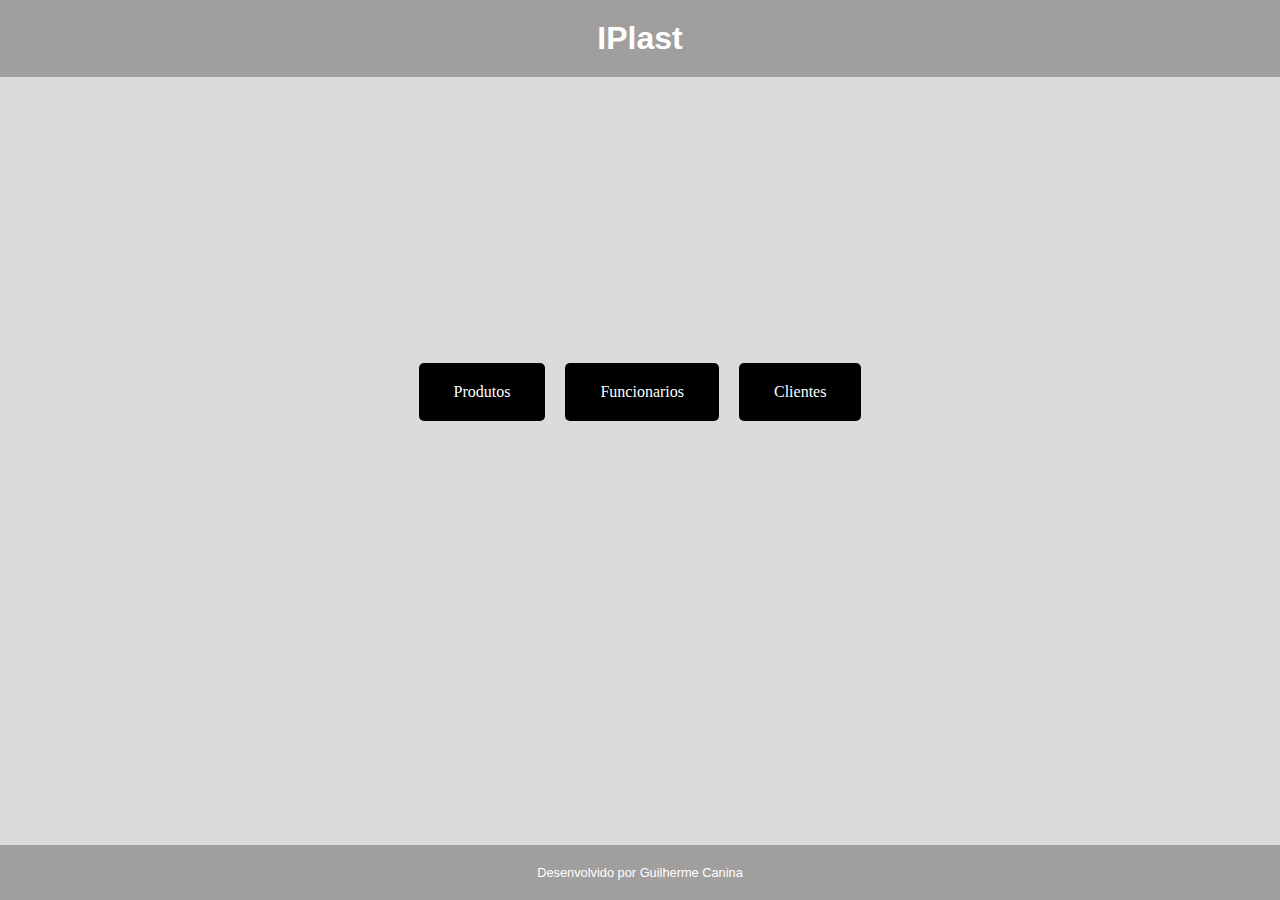
<file: index.html>
<!DOCTYPE html>
<html lang="en">
<head>
    <meta charset="UTF-8">
    <meta name="viewport" content="width=device-width, initial-scale=1.0">
    <title>Home Page</title>
    <link rel="stylesheet" href="css/styles.css">
    <link rel="stylesheet" href="css/header.css">
    <link rel="stylesheet" href="css/footer.css">
</head>

<header>
    <h1>IPlast</h1>
</header>
<body>
    <main>
        <div class="button">
            <a href="produtos.html" class="botao">Produtos</a>
            <a href="funcionarios.html" class="botao">Funcionarios</a>
            <a href="clientes.html" class="botao">Clientes</a>
        </div>
    </main>
    
</body>

<footer>
    <p>Desenvolvido por Guilherme Canina</p>
</footer>
</html>
</file>
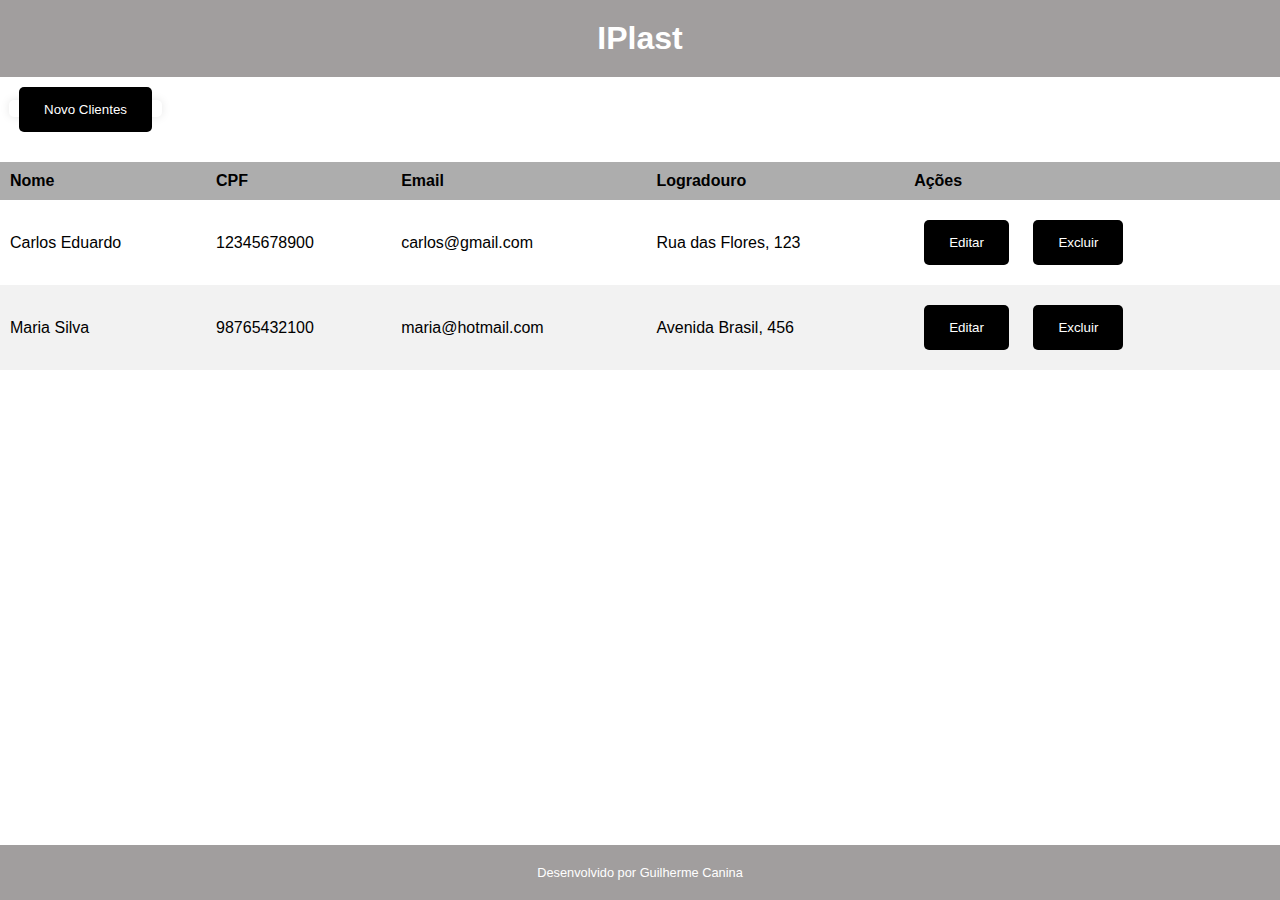
<file: clientes.html>
<!DOCTYPE html>
<html lang="en">
<head>
    <meta charset="UTF-8">
    <meta name="viewport" content="width=device-width, initial-scale=1.0">
    <title>Produtos IPlast</title>
    <link rel="stylesheet" href="css/style.css">
    <link rel="stylesheet" href="css/header.css">
    <link rel="stylesheet" href="css/footer.css">
</head>

<header>
    <a href="index.html">
        <h1>IPlast</h1>
    </a>
</header>
<body>
    <main>
        <container class="cadastro">
            <button id="abrirModal">Novo Clientes</button>
        </container>
        <div id="euamoModal" class="modal">
            <div class="modal-conteudo">
                <span class="fechar">&times;</span>
                <h3>Cadastre um Cliente</h3>
                <input type="text" placeholder="Nome" name="nome">
                <input type="number" placeholder="CPF" name="cpf" maxlength="11">
                <input type="email" placeholder="Email" name="Email">
                <input type="text" placeholder="Logradouro" name="Logradouro">
                <input type="submit" value="Cadastrar">
            </div>
    </main>

    <table class="table-produtos">
        <thead>
            <tr>
                <th>Nome</th>
                <th>CPF</th>
                <th>Email</th>
                <th>Logradouro</th>
                <th>Ações</th>
            </tr>
        </thead>
        <tbody>
            <tr>
                <td>Carlos Eduardo</td>
                <td>12345678900</td>
                <td>carlos@gmail.com</td>
                <td>Rua das Flores, 123</td>
                <td>
                    <button class="editar">Editar</button>
                    <button class="excluir">Excluir</button>

            </tr>
            <tr>
                <td>Maria Silva</td>
                <td>98765432100</td>
                <td>maria@hotmail.com</td>
                <td>Avenida Brasil, 456</td>
                <td>
                    <button class="editar">Editar</button>
                    <button class="excluir">Excluir</button>

            </tr>
        </tbody>
    </table>

</body>
<footer>
    <p>Desenvolvido por Guilherme Canina</p>
</footer>
<script src="js/modal.js"></script>
</html>
</file>
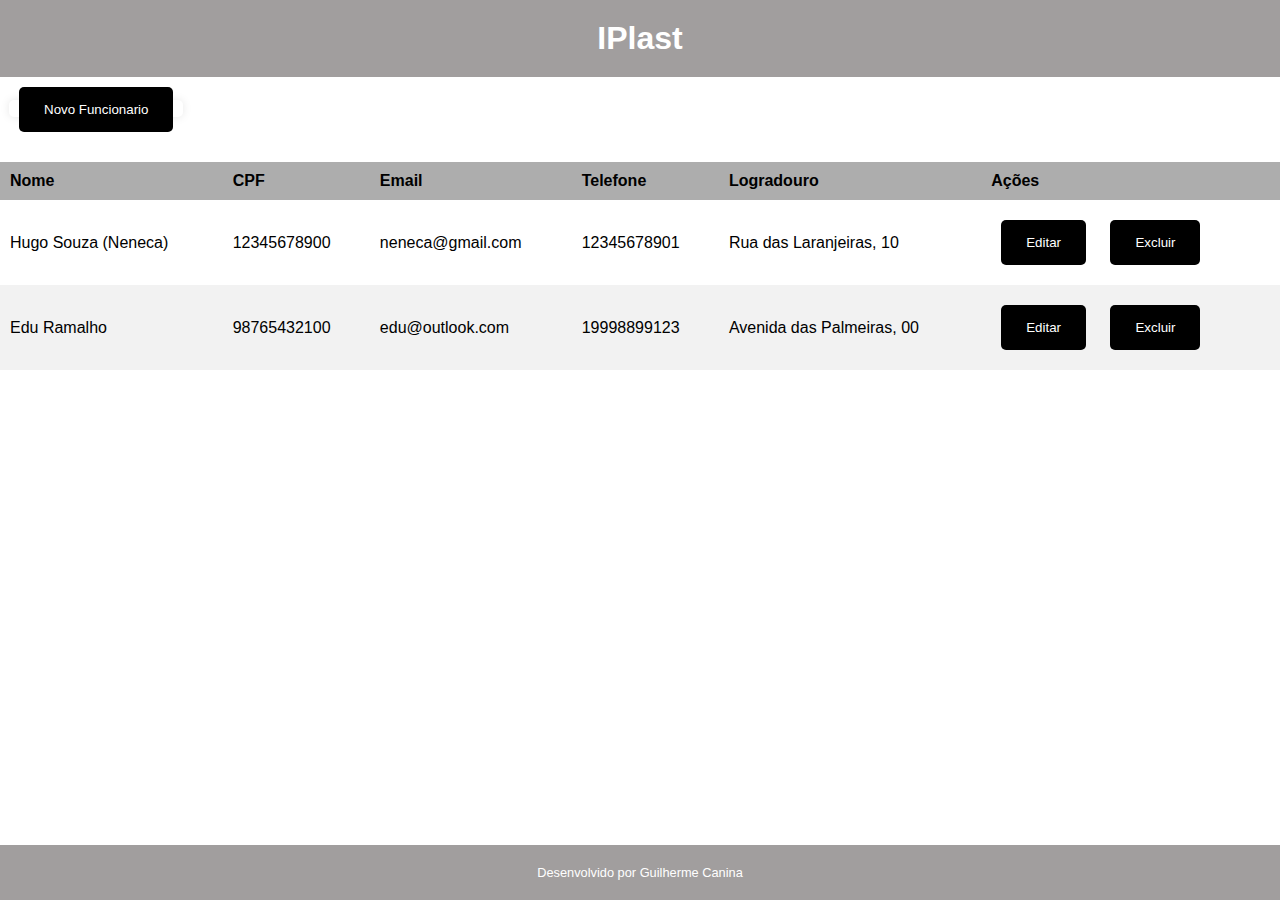
<file: funcionarios.html>
<!DOCTYPE html>
<html lang="en">
<head>
    <meta charset="UTF-8">
    <meta name="viewport" content="width=device-width, initial-scale=1.0">
    <title>Produtos IPlast</title>
    <link rel="stylesheet" href="css/style.css">
    <link rel="stylesheet" href="css/header.css">
    <link rel="stylesheet" href="css/footer.css">
</head>

<header>
    <a href="index.html">
        <h1>IPlast</h1>
    </a>
</header>
<body>
    <main>
        <container class="cadastro">
            <button id="abrirModal">Novo Funcionario</button>
        </container>
        <div id="euamoModal" class="modal">
            <div class="modal-conteudo">
                <span class="fechar">&times;</span>
                <h3>Cadastre um Funcionario</h3>
                <input type="text" placeholder="Nome" name="nome">
                <input type="number" placeholder="CPF" name="cpf" maxlength="11">
                <input type="email" placeholder="Email" name="Email">
                <input type="number" placeholder="Telefone" name="telefone" maxlength="11">
                <input type="text" placeholder="Logradouro" name="Logradouro">
                <input type="submit" value="Cadastrar">
            </div>
    </main>

    <table class="table-produtos">
        <thead>
            <tr>
                <th>Nome</th>
                <th>CPF</th>
                <th>Email</th>
                <th>Telefone</th>
                <th>Logradouro</th>
                <th>Ações</th>
            </tr>
        </thead>
        <tbody>
            <tr>
                <td>Hugo Souza (Neneca)</td>
                <td>12345678900</td>
                <td>neneca@gmail.com</td>
                <td>12345678901</td>
                <td>Rua das Laranjeiras, 10</td>
                <td>
                    <button class="editar">Editar</button>
                    <button class="excluir">Excluir</button>

            </tr>
            <tr>
                <td>Edu Ramalho</td>
                <td>98765432100</td>
                <td>edu@outlook.com</td>
                <td>19998899123</td>
                <td>Avenida das Palmeiras, 00</td>
                <td>
                    <button class="editar">Editar</button>
                    <button class="excluir">Excluir</button>

            </tr>
        </tbody>
    </table>

</body>
<footer>
    <p>Desenvolvido por Guilherme Canina</p>
</footer>
<script src="js/modal.js"></script>
</html>
</file>
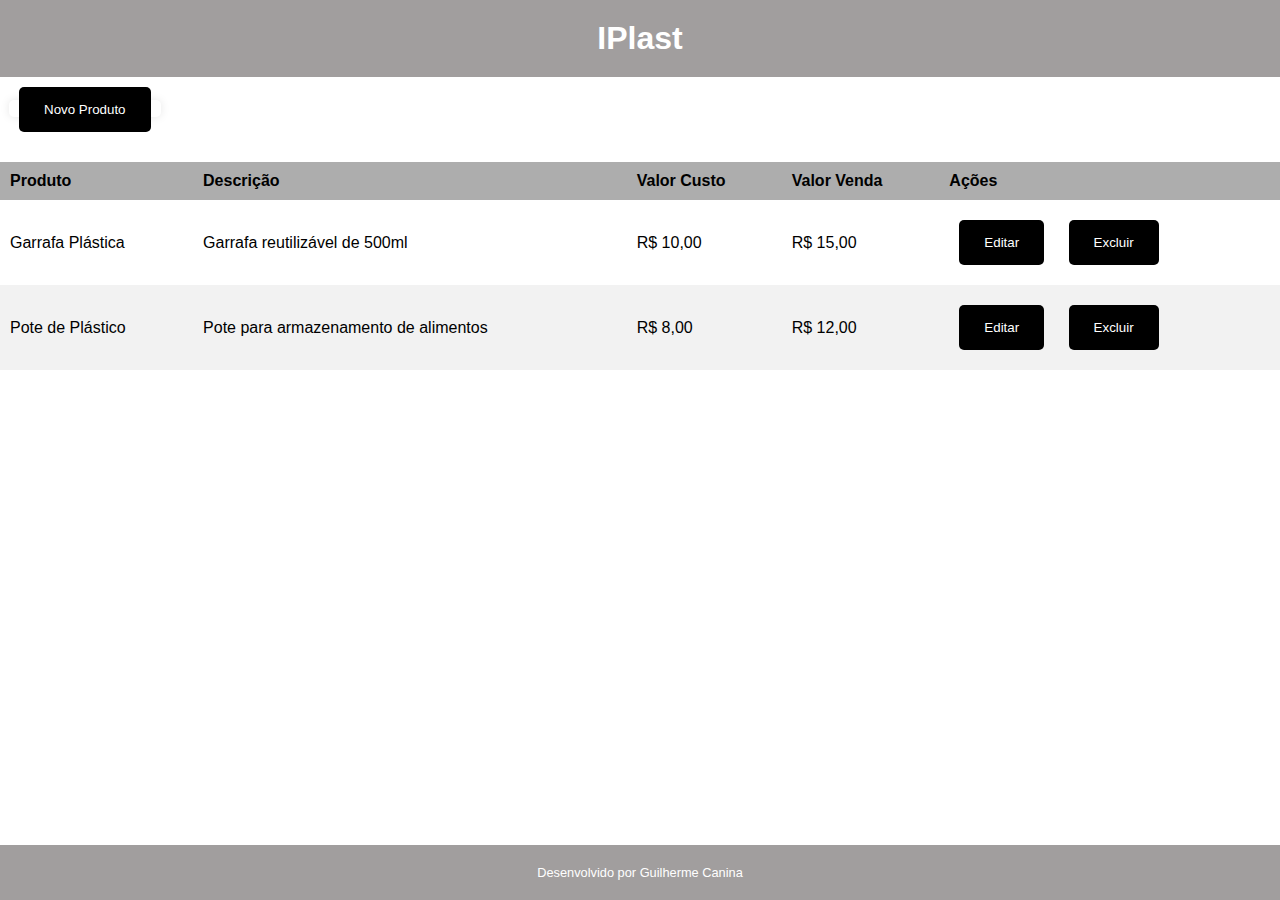
<file: produtos.html>
<!DOCTYPE html>
<html lang="en">
<head>
    <meta charset="UTF-8">
    <meta name="viewport" content="width=device-width, initial-scale=1.0">
    <title>Produtos IPlast</title>
    <link rel="stylesheet" href="css/style.css">
    <link rel="stylesheet" href="css/header.css">
    <link rel="stylesheet" href="css/footer.css">
</head>

<header>
    <a href="index.html">
        <h1>IPlast</h1>
    </a>
    </header>
<body>
    <main>
        <container class="cadastro">
            <button id="abrirModal">Novo Produto</button>
        </container>
        <div id="euamoModal" class="modal">
            <div class="modal-conteudo">
                <span class="fechar">&times;</span>
                <h3>Cadastre um Produto</h3>
                <input type="text" placeholder="Nome" name="nome">
                <input type="text" placeholder="Descrição" name="descricao">
                <input type="text" placeholder="Valor de Custo" name="valorcusto">
                <input type="text" placeholder="Valor de Venda" name="valorvenda">
                <input type="submit" value="Cadastrar">
            </div>
    </main>

    <table class="table-produtos">
        <thead>
            <tr>
                <th>Produto</th>
                <th>Descrição</th>
                <th>Valor Custo</th>
                <th>Valor Venda</th>
                <th>Ações</th>
            </tr>
        </thead>
        <tbody>
            <tr>
                <td>Garrafa Plástica</td>
                <td>Garrafa reutilizável de 500ml</td>
                <td>R$ 10,00</td>
                <td>R$ 15,00</td>
                <td>
                    <button class="editar">Editar</button>
                    <button class="excluir">Excluir</button>

            </tr>
            <tr>
                <td>Pote de Plástico</td>
                <td>Pote para armazenamento de alimentos</td>
                <td>R$ 8,00</td>
                <td>R$ 12,00</td>
                <td>
                    <button class="editar">Editar</button>
                    <button class="excluir">Excluir</button>

            </tr>
        </tbody>
    </table>

</body>
<footer>
    <p>Desenvolvido por Guilherme Canina</p>
</footer>
<script src="js/modal.js"></script>
</html>
</file>
<file: css/styles.css>
main{
    display: flex;
    justify-content: center;
    align-items: center;
    height: 70vh;
}

.button{
    display: flex;
    gap: 20px;
}

.botao{
    background-color: black;
    color: white;
    padding: 20px 35px;
    text-decoration: none;
    border-radius: 5px;
}

body{
    background: rgb(219, 219, 219);
}
</file>
<file: css/header.css>
*{
    margin: 0;
    padding: 0;
    box-sizing: border-box;
}

h1, p{
    font-family: Arial, Helvetica, sans-serif;
    color: rgb(255, 255, 255);
}

header{
    background: rgb(161, 158, 158);
    text-align: center;
    padding: 20px;
}
</file>
<file: css/footer.css>
footer{
    background: rgb(161, 158, 158);
    text-align: center;
    padding: 20px;
    position: fixed;
    bottom: 0;
    width: 100%;
    font-size: 1vw;
}
</file>
<file: css/style.css>
a{
    text-decoration: none;
    color: black;
}

.cadastro{
    border-radius: 5px;
        box-shadow: 0 0 10px rgba(0, 0, 0, 0.1);
        margin-left: 9px;
}

& table {
    width: 100%;
    border-collapse: collapse;
    margin: 20px 0;
    font-family: Arial, Helvetica, sans-serif;

    & th,
    td {
        padding: 10px;
        text-align: left;
    }

    & th {
        background-color: rgb(173, 173, 173);
    }

    & tr:nth-child(even) {
        background-color: #f2f2f2;
    }

    & tr:hover {
        background-color: #f5f5f5;
    }
}


.modal {
    display: none;
    position: fixed;
    z-index: 1;
    left: 0;
    top: 0;
    width: 100%;
    height: 100%;
    background-color: rgba(0, 0, 0, 0.7);
}

.modal-conteudo {
    background-color: rgb(161, 158, 158);
    color: white;
    margin: 15% auto;
    padding: 20px;
    border: 1px solid #888;
    width: 80%;
    max-width: 400px;
    text-align: center;
}

.modal-conteudo input {
    width: 100%;
    padding: 1vw;
    margin-top: 1vw;
    background-color: #fff;
    border: 1px solid #888;
    color: black;
}

.fechar {
    color: white;
    font-size: 28px;
    font-weight: bold;
    position: absolute;
    top: 10px;
    right: 25px;
}

.fechar:hover,
.fechar:focus {
    color: #e74c3c;
    text-decoration: none;
    cursor: pointer;
}


button{
    background-color: black;
    color: white;
    padding: 15px 25px;
    text-decoration: none;
    border-radius: 5px;
    cursor: pointer;
    margin: 10px;
    border: none;
    transition: background-color 0.3s;
}
</file>
